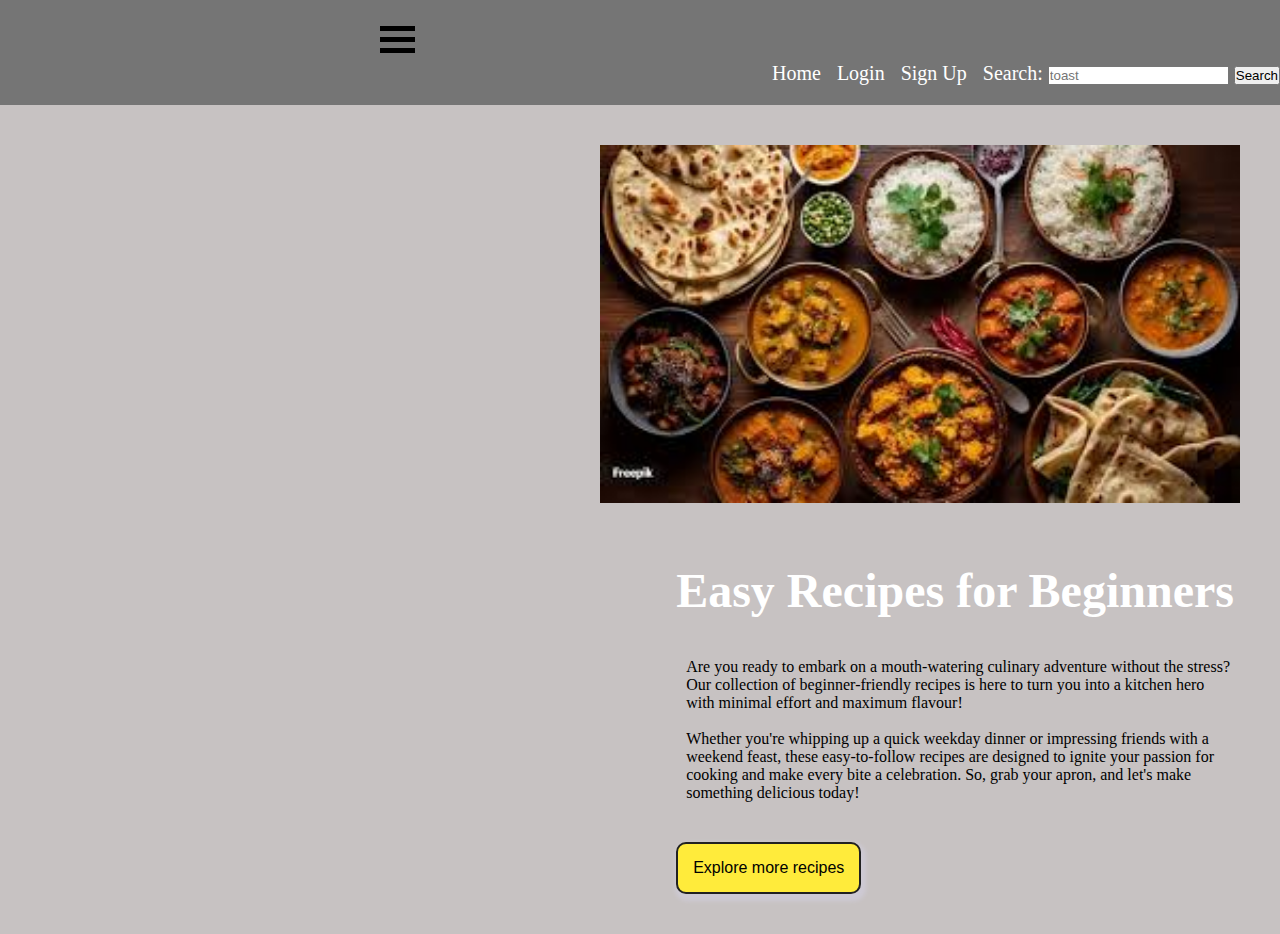
<file: index.html>
<!DOCTYPE html>
<html lang="en">
  <head>
    <meta charset="UTF-8" />
    <meta name="viewport" content="width=device-width, initial-scale=1.0" />
    <link rel="stylesheet" href="style.css" />
    <script src="simple.js" defer></script>
    <title>Odin Recipes</title>
  </head>

  <body>
    <header class="header-container">
      <div class="dropdown-container">
        <div class="icon">
          <div class="bar1"></div>
          <div class="bar2"></div>
          <div class="bar3"></div>
        </div>

        <nav class="header-items" id="dropdown-items">
          <ul>
            <li class="home"><a href="index.html">Home</a></li>

            <li class="login"><a href="./login_form.html">Login</a></li>
            <li class="signup">
              <a href="./registration_form.html">Sign Up</a>
            </li>

            <form id="search-form" action="" autocomplete="on" method="GET">
              <label for="query">Search:</label>
              <input
                type="text"
                type="search"
                id="query"
                name="query"
                placeholder="toast"
              />
              <input type="hidden" name="number" value="10" />
              <input type="submit" value="Search" />
            </form>
          </ul>
        </nav>
      </div>
    </header>

    
    <div class="media-container">
      <div class="media-items">
        <div class="Recipe-image">
          <img
          src="./recipes/images/front_images.jpeg"
          alt="different plates of food"
          />
        </div>
        <div class="content">
          <h1>Easy Recipes for Beginners</h1>
          <p>
          Are you ready to embark on a mouth-watering culinary adventure without
          the stress?<br />
          Our collection of beginner-friendly recipes is here to turn you into a
          kitchen hero <br />
          with minimal effort and maximum flavour!
          <br />
          <br />
          Whether you're whipping up a quick weekday dinner or impressing
          friends with a <br />
          weekend feast, these easy-to-follow recipes are designed to ignite
          your passion for <br />
          cooking and make every bite a celebration. So, grab your apron, and
          let's make <br />
          something delicious today!
          </p>

          <button><a href="./explore.html"></a> Explore more recipes</button>
        </div>
      </div>
    </div>

    <!-- <div class="recipes">
            <ul>
            <li class="lists"><a href="./recipes/pancake.html" target="_blank" rel="noreferrer">Pancakes</a></li>
            <li class="lists"><a href="./recipes/cottage_pie.html" target="_blank" rel="noreferrer"> Cottage pie</a></li>
            <li class="lists"><a href="./recipes/Mexican_Cheesy_Garlic_Bread.html" target="_blank" rel="noreferrer"> Mexican Cheesy Garlic Bread</a></li>
            </ul>
        </div>
     -->
    <!-- <img src="./recipes/images/Easy-Recipes-for-Beginners.webp" alt="easy recipes" height="600" width="600"> -->
  </body>
</html>
</file>
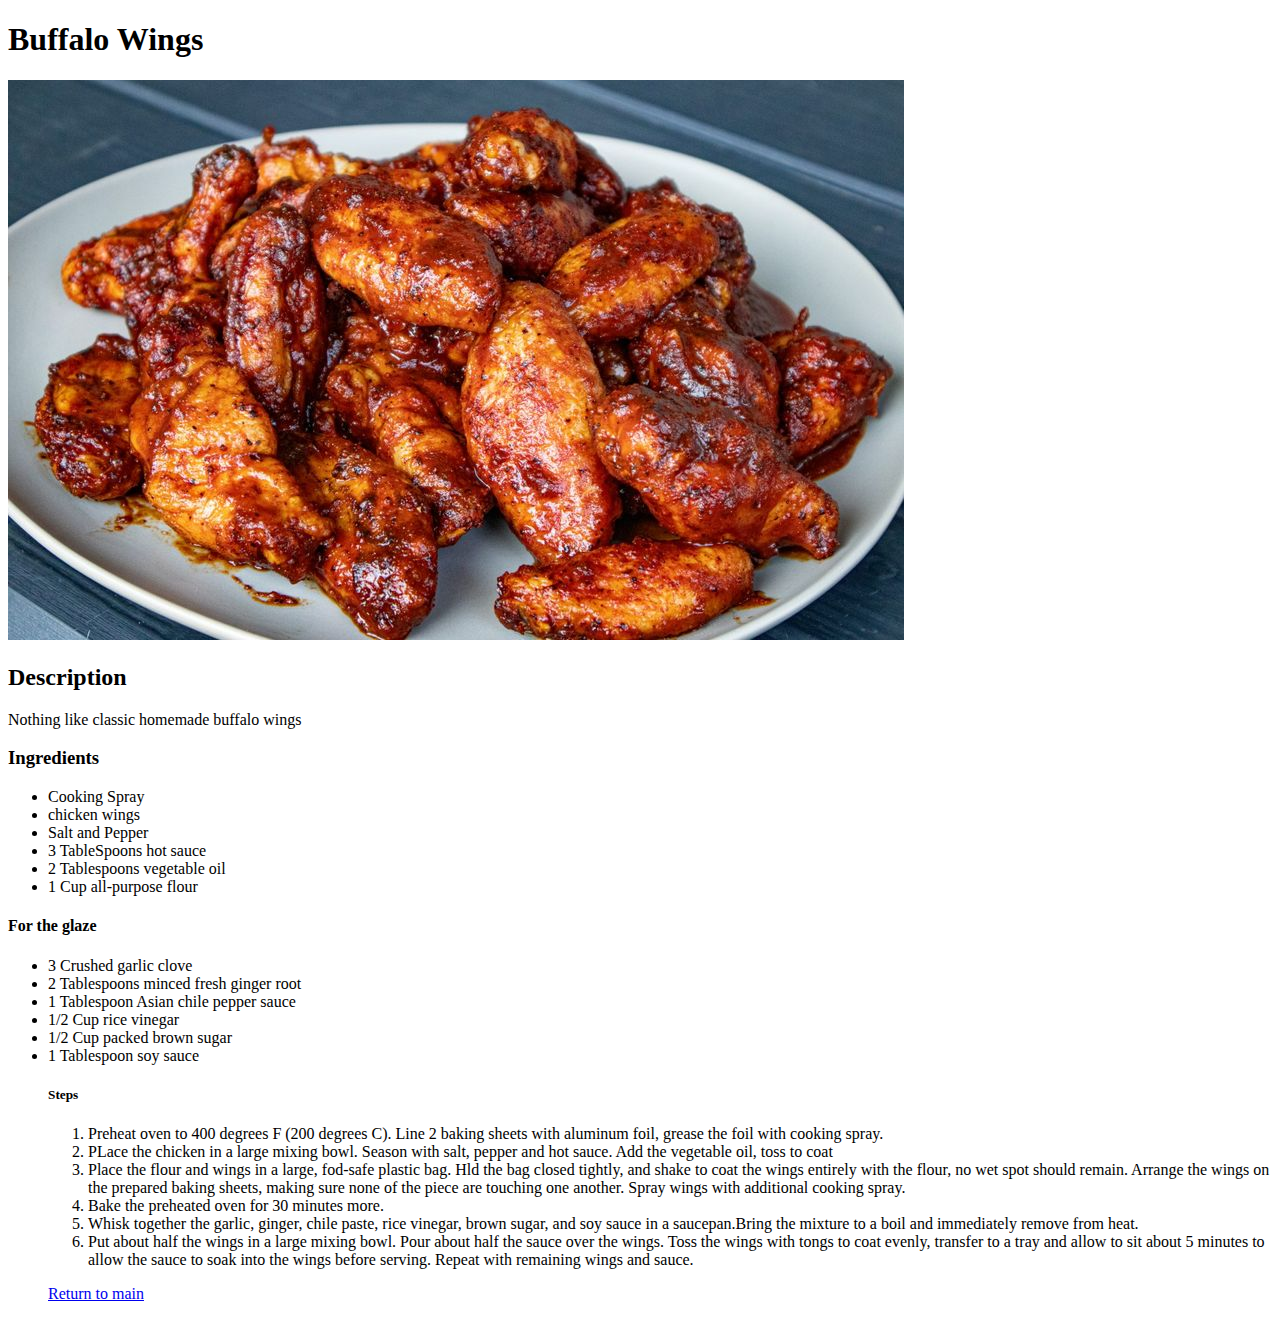
<file: recipes/Buffalo wings.html>
<!DOCTYPE html>
<html lang="en">
<head>
    <meta charset="UTF-8">
    
    <title>Buffalo Wings</title>
</head>
<body>
    <h1>Buffalo Wings</h1>
    <img src="/recipes/images/buffalo-wings.jpeg" alt="A plate of buffalo wings">

    <h2>Description</h2>
    <p>Nothing like classic homemade buffalo wings</p>

    <h3>Ingredients</h3>
    <ul>
        <li>Cooking Spray</li>
        <li>chicken wings</li>
        <li> Salt and Pepper</li>
        <li>3 TableSpoons hot sauce </li>
        <li>2 Tablespoons vegetable oil</li>
        <li>1 Cup all-purpose flour</li>

    </ul>

    <h4>For the glaze</h4>
    <ul>
        <li>3 Crushed garlic clove</li>
        <li> 2 Tablespoons minced fresh ginger root</li>
        <li>1 Tablespoon Asian chile pepper sauce</li>
        <li>1/2 Cup rice vinegar</li>
        <li>1/2 Cup packed brown sugar</li>
        <li>1 Tablespoon soy sauce</li>

        <h5>Steps</h5>
        <ol>
            <li>Preheat oven to 400 degrees F (200 degrees C). Line 2 baking sheets with aluminum foil, grease the foil with cooking spray.</li>
            <li>PLace the chicken in a large mixing bowl. Season with salt, pepper and hot sauce. Add the vegetable oil, toss to coat</li>
            <li>Place the flour and wings in a large, fod-safe plastic bag. Hld the bag closed tightly, and shake to coat the wings entirely with the flour, no wet spot should remain. Arrange the wings on the prepared baking sheets, making sure none of the piece are touching one another. Spray wings with additional cooking spray. </li>
            <li>Bake the preheated oven for 30 minutes more.</li>
            <li>Whisk together the garlic, ginger, chile paste, rice vinegar, brown sugar, and soy sauce in a saucepan.Bring the mixture to a boil and immediately remove from heat.</li>
            <li>Put about half the wings in a large mixing bowl. Pour about half the sauce over the wings. Toss the wings with tongs to coat evenly, transfer to a tray and allow to sit about 5 minutes to allow the sauce to soak into the wings before serving. Repeat with remaining wings and sauce.</li>
        </ol>

        <p></p>

        <a href="/index.html">Return to main</a>

    </ul>
</body>
</html>
</file>
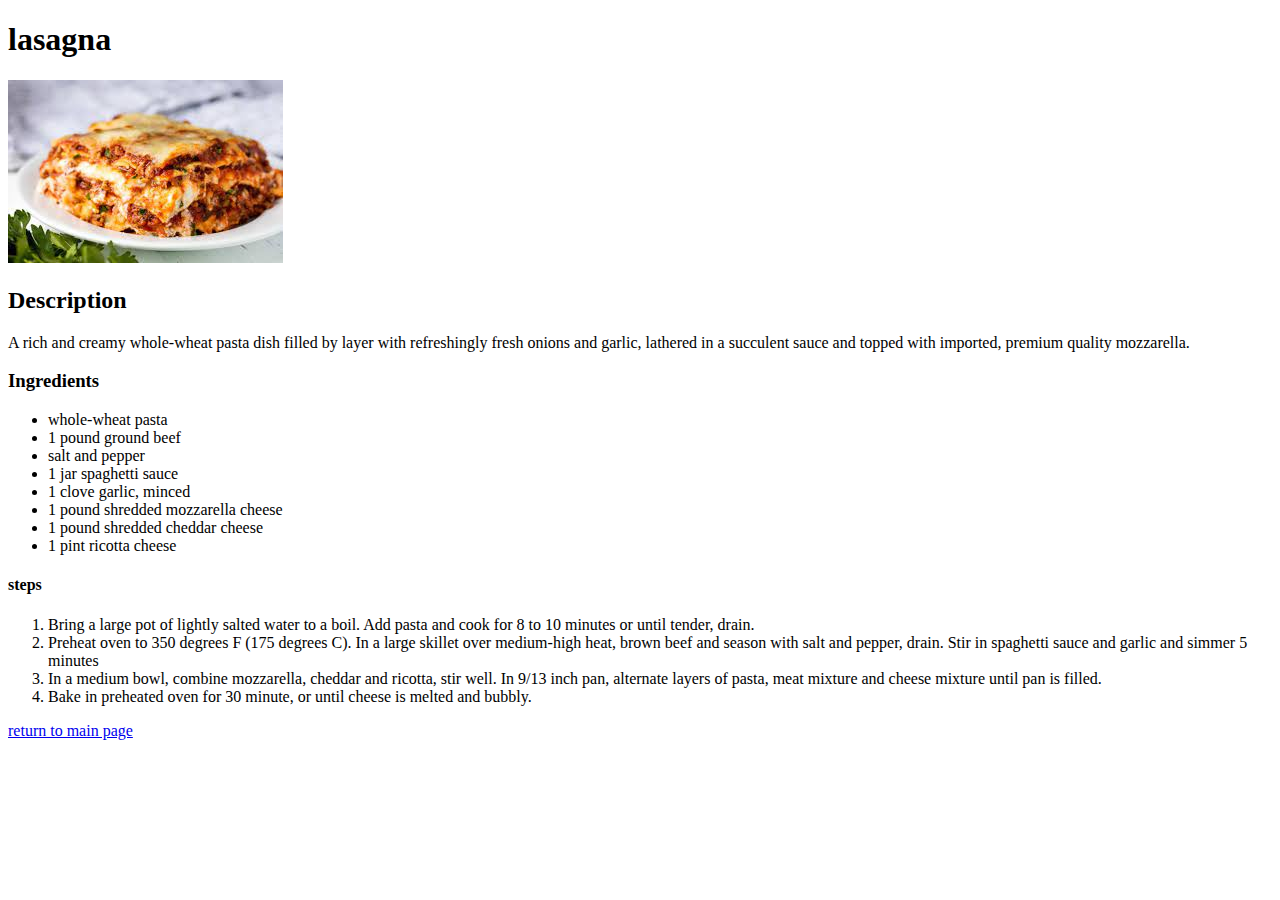
<file: recipes/Lasagna.html>
<!DOCTYPE html>
<html lang="en">
    <head>
        <meta charset="UTF -8">
        <title>lasagna</title>
    </head>
    <body>
        <h1>lasagna</h1>
            <img src="images/lasagna-piece.jpg" alt="A piece of lasagna in a plate">
        
            <h2>Description</h2>
        <p>A rich and creamy whole-wheat pasta dish filled by layer with refreshingly fresh onions and garlic, lathered in a succulent sauce and topped with imported, premium quality mozzarella. </p>
       
       
        <h3>Ingredients</h3>
            <ul>
                <li>whole-wheat pasta</li>
                <li>1 pound ground beef</li>
                <li>salt and pepper</li>
                <li>1 jar spaghetti sauce</1i>
                <li>1 clove garlic, minced</li>
                <li>1 pound shredded mozzarella cheese</li>
                <li>1 pound shredded cheddar cheese</li>
                <li>1 pint ricotta cheese</li>
            </ul>

            <h4>steps</h4>
            <ol>
                <li>Bring a large pot of lightly salted water to a boil. Add pasta and cook for 8 to 10 minutes or until tender, drain.</li>
                <li>Preheat oven to 350 degrees F (175 degrees C). In a large skillet over medium-high heat, brown beef and season with salt and pepper, drain. Stir in spaghetti sauce and garlic and simmer 5 minutes</li>
                <li>In a medium bowl, combine mozzarella, cheddar and ricotta, stir well. In 9/13 inch pan, alternate layers of pasta, meat mixture and cheese mixture until pan is filled.</li>
                <li> Bake in preheated oven for 30 minute, or until cheese is melted and bubbly.</li>
            </ol>


            
            <p></p>
            <a href="/index.html">return to main page</a>

            


    </body>
</html>
</file>
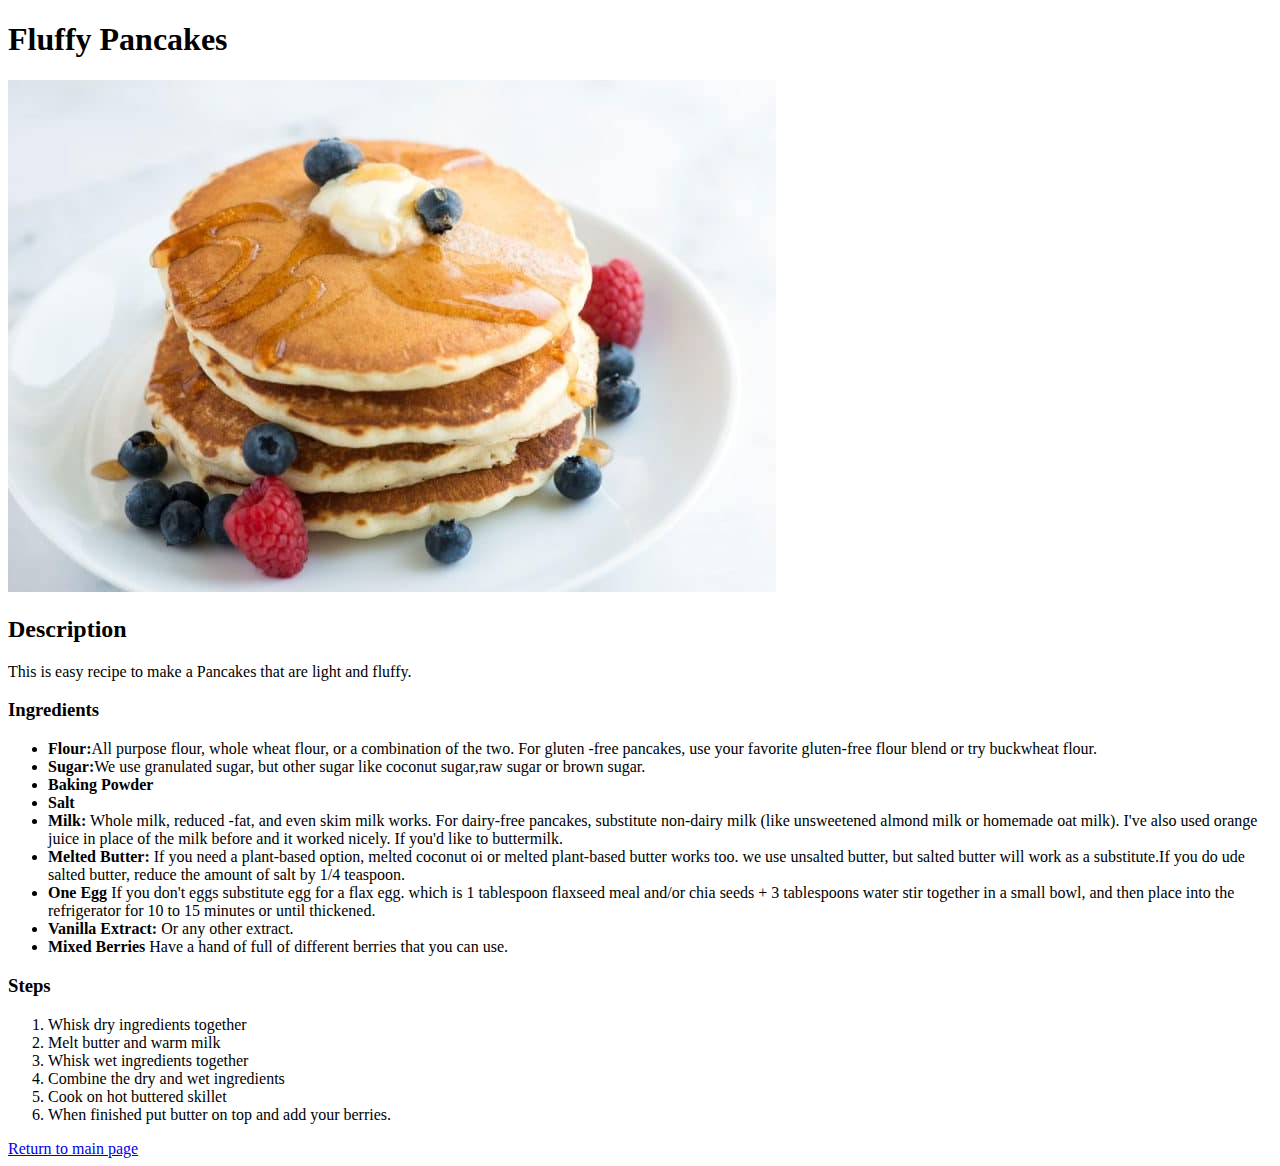
<file: recipes/pancakes.html>
<!DOCTYPE html>
<html lang="en">
    <head>

        <meta charset="UTF -8">
    <title> Pancakes</title>
    </head>

    <body>
        <h1> Fluffy Pancakes</h1>

        <img src="/recipes/images/Pancake-Recipe.jpg" alt=" A fluffy Pancakes with a melted butter and mixed berries.">
    
        <h2>Description</h2>
        <p>This is easy recipe to make a Pancakes that are light and fluffy.</p>

        </body>
        
            <h3>Ingredients</h3>
            <ul>
                <li><strong>Flour:</strong>All purpose flour, whole wheat flour, or a combination of the two. For gluten -free  pancakes, use your favorite gluten-free flour blend or try buckwheat flour.</li>
                <li><strong>Sugar:</strong>We use granulated sugar, but other sugar like coconut sugar,raw sugar or brown sugar.</li>
                <li><strong>Baking Powder</strong></li>
                <li><strong>Salt</strong></li>
                <li><strong>Milk:</strong> Whole milk, reduced -fat, and even skim milk works. For dairy-free pancakes, substitute non-dairy milk (like unsweetened almond milk or homemade oat milk). I've also used orange juice in place of the milk before and it worked nicely. If you'd like to buttermilk. </li>                             
                <li><strong>Melted Butter:</strong> If you need a plant-based option, melted coconut oi or melted plant-based butter works too. we use unsalted butter, but salted butter will work as a substitute.If you do ude salted butter, reduce the amount of salt by 1/4 teaspoon. </li>
                <li><strong>One Egg</strong> If you don't eggs substitute egg for a flax egg. which is 1 tablespoon flaxseed meal and/or chia seeds + 3 tablespoons water stir together in a small bowl, and then place into the refrigerator for 10 to 15 minutes or until thickened.</li>
                <li><strong>Vanilla Extract:</strong> Or any other extract.</li>
                <li><strong>Mixed Berries</strong> Have a hand of full of different berries that you can use.</li>

            </ul>

            <h3>Steps</h3>
            <ol>
            <li>Whisk dry ingredients together</li>
            <li>Melt butter and warm milk</li>
            <li> Whisk wet ingredients together</li>
            <li>Combine the dry and wet ingredients</li>
            <li>Cook on hot buttered skillet</li>
            <li> When finished put butter on top and add your berries. </li>
            </ol>


               </body>

               <a href="/index.html">Return to main page</a>
</html>
</file>
<file: style.css>
* {
  margin: 0;
  padding: 0;
  box-sizing: border-box;
}

body {
  background-color: #c7c2c2;
}

/* style header */
.header-container {
    flex: 1;
    display: flex;
    font-size: 20px;
    color: #fff;
    padding: 20px 0;
    justify-content: flex-end;
    background-color: #757575;
}

.header-items {
  width: 900px;
  background-color: #757575;
  /* border: 1px solid #fff;  for debugging */
}

.home,
.login,
.signup {
  background-color: #757575;
}

ul {
  display: flex;
  gap: 16px;
  list-style: none;
  justify-content: flex-end;
}

.registration_form {
  display: flex;
  margin: 0 auto;
  align-items: center;
  flex-direction: column;
  justify-content: center;
}

a {
  color: #fff;
  text-decoration: none;
  background-color: #757575;
}

/* Dropdown */
.dropdown-container{
  display: inline-block;
  position: relative;

}
/* .header-items{
  display: hidden;
} */




/* responsive */
/* @media (min-width: 769px) and (max-width: 1024px) { */


.dropdown-container:hover .header-items {
  display: block;
}
  
  /* Three bars */
  .bar1,
  .bar2,
  .bar3{
    width: 35px;
    height: 5px;
    margin: 6px 0;
    background-color: #000;
    transition: 0.4s;
  
  }
  
  .icon{
    width: 35px;
    height: 30px;
    margin: 6px 0;
  }
  
  .icon:hover{
    cursor: pointer;
  }
  /* rotate bar 1*/
  .icon:hover .bar1{
    -webkit-transform: rotate(-45deg) translate(-9px, 6px);
    transform: rotate(-45deg) translate(-9px, 6px);
  }
  
  /* fade out the bar  2 */
  .icon:hover .bar2{
    opacity: 0;
  }
  
  /* rotate bar 1*/
  .icon:hover .bar3{
    -webkit-transform: rotate(45deg) translate(-8px, -8px);
    transform: rotate(45deg) translate(-8px, -8px);
  }

  

  /* } */


/* Style main content */

.media-container {
  display: flex;
  justify-content: flex-start;
  padding: 0;
}

.media-items {
  /* flex: 1; */
  gap: 40px;
  padding: 40px;
  margin: 0 auto;
  display: flex;
  flex-wrap: wrap;
  align-items: center;
  flex-direction: row-reverse;
  justify-content: flex-start;
  justify-content: space-between;
}

.Recipe-image img {
  height: auto;
  width: 40rem;
  display: block;
  justify-content: center;
  object-fit: fit;
}

h1 {
  color: #fff;
  font-size: 3em;
  margin: 0;
  padding: 20px 0;
  /* border: 1px solid #000; */
}

p {
  padding: 10px;
  margin: 10px 0 auto;
}

/* style button */

button {
  padding: 15px;
  display: block;
  cursor: pointer;
  font-size: medium;
  margin: 30px 0 auto;
  border-radius: 10px;
  background-color: #ffeb3b;
  border: 2px solid #212121;
  box-shadow: 2px 4px 4px 3px #cecad4;
}

button:hover {
  background-color: #f5f5f5;
  transform: translateY(-0.2em);
}

/* .recipes{
    display: flex;
}

.lists{
    font-size: 22px;
    margin: auto;
    text-align: left;
    list-style-position: inside;
}

img{
    height:auto;
    display: block;
    max-width: 100%;
    margin: auto;
}

  

.header{
    font-size: 26px;
    height: 2em 50%;
    width: 80%;

}

article{
    display: block;
    
} */
</file>
